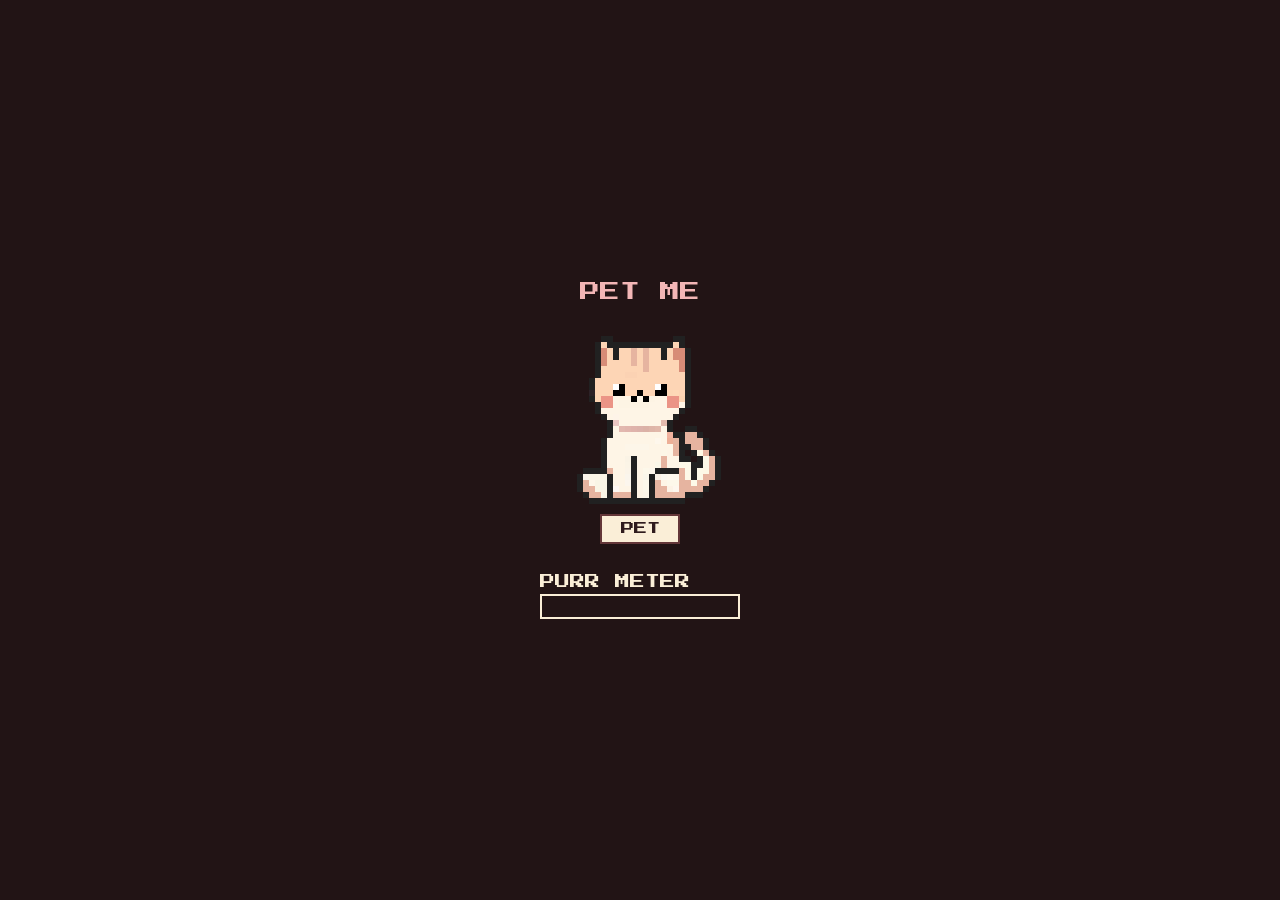
<file: index.html>
<!DOCTYPE html>
<html lang="en">
<head>
    <meta charset="UTF-8">
    <meta name="viewport" content="width=device-width, initial-scale=1.0">
    <link rel="preconnect" href="https://fonts.googleapis.com">
    <link rel="preconnect" href="https://fonts.gstatic.com" crossorigin>
    <link href="https://fonts.googleapis.com/css2?family=Press+Start+2P&display=swap" rel="stylesheet">
    <link rel="stylesheet" href="style.css">
    <title>PET THE CAT</title>
</head>
<body>
    <section class="main">
        <div class="title">
            <h1>PET ME</h1>
        </div>
        <div class="cat"></div>
        <div class="controls">
            <button class="pet-button">PET</button>
            <div class="meter">
                <div class="label">
                    <h2>PURR METER</h2>
                </div>
                <div class="progress-bar">
                    <div class="outer-container">
                        <div class="inner-fill"></div>
                    </div>
                </div>
            </div>
        </div>
    </section>

    <div class="popup">
        <p>Thanks for making me HAPPY!!</p>
        <p>I have something to show you...</p>
        <button class="showme-button">SHOW ME</button>
    </div>
    <script src="script.js"></script>
</body>
</html>
</file>
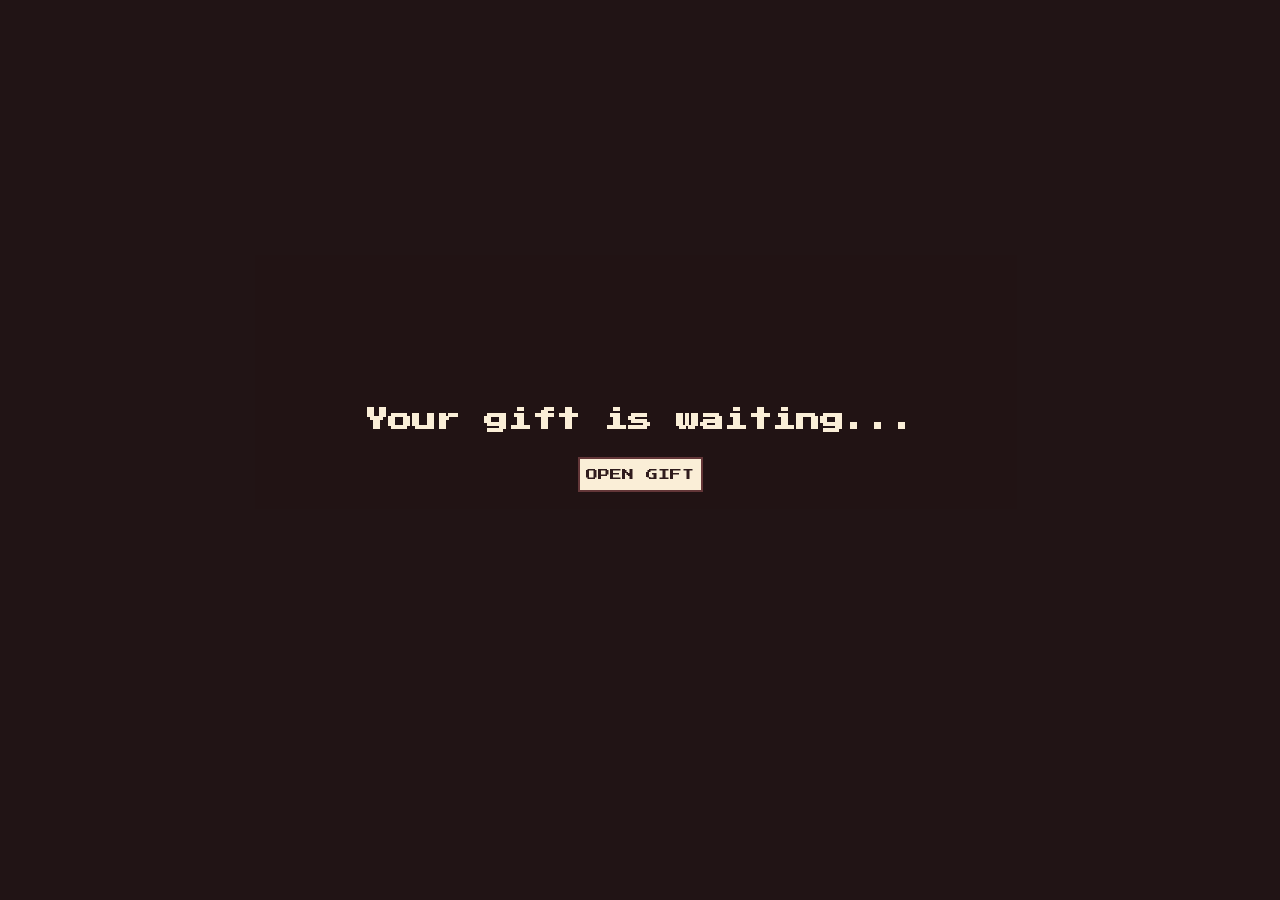
<file: birthday.html>
<!DOCTYPE html>
<html lang="en">
<head>
    <meta charset="UTF-8">
    <meta name="viewport" content="width=device-width, initial-scale=1.0">
    <link rel="preconnect" href="https://fonts.googleapis.com">
    <link rel="preconnect" href="https://fonts.gstatic.com" crossorigin>
    <link href="https://fonts.googleapis.com/css2?family=Press+Start+2P&display=swap" rel="stylesheet">
    <link rel="stylesheet" href="style.css">
    <title>Happy Birthday</title>
</head>
<body>
    <!-- Birthday Content -->
    <div class="birthday-content">
        <h1 class="hbdtext">
            Happy Birthday<br>
            MAAA
        </h1>
        <img
            class="cake"
            src="assets/strawberrycake.png"
            alt="Pixel Strawberry Cake">
        <p class="hbdmessage">
            A strawberry cake for you
        </p>
    </div>

    <!-- Overlay -->
    <div class="overlay">
        <h2 class="revealtext">
            Your gift is waiting...
        </h2>
        <button class="revealbutton">
            OPEN GIFT
        </button>
    </div>
    <script src="birthday.js"></script>
</body>
</html>
</file>
<file: style.css>
* {
    box-sizing: border-box;
    margin: 0;
    padding: 0;
}

body {
    background: #221415;
    height: 100vh;
}

.main {
    height: 100vh;
    display: flex;
    flex-direction: column;
    align-items: center;
    justify-content: center;
    gap: 10px;
}

.title {
    width: 192px;
}
.title h1 {
    font-family: "Press Start 2P", system-ui;
    font-weight: 400;
    font-style: normal;
    color: #F3B6B6;
    font-size: 20px;
    text-align: center;
}

/*Normal*/
.cat {
    /*added to align the cat*/
    margin-left: 65px;
    height: 192px;
    width: 192px;
    background-image: url('assets/Idle.png');
    background-size: 1920px 192px;
    background-repeat: no-repeat;
    image-rendering: pixelated;
    animation: idle 2s steps(9) infinite;
}

/*Happy*/
.cat.happy {
    /* Tail Wagging */
    animation: idle 0.5s steps(9) infinite;

    /* Adding Glow */
    filter:drop-shadow(0 0 15px rgb(154, 71, 84));
}

.cat.permanent-happy {
    animation: idle 0.5s steps(9) infinite;

    /* Adding Glow */
    filter:
    drop-shadow(0 0 30px rgb(205, 75, 94));
}


@keyframes idle {
    from {
        background-position: 0 0;
    }

    to {
        background-position: -1728px 0;
    }
}

.label h2 {
    font-family: "Press Start 2P", system-ui;
    font-weight: 400;
    font-style: normal;
    color: rgb(250, 238, 215);
    font-size: 15px;
}

.pet-button {
    width: 80px;
    height: 30px;
    padding: 5px;
    background-color: rgb(250, 238, 215);
    font-family: "Press Start 2P", system-ui;
    font-style: normal;
    color: #2F1B1D;
    border: 2px solid rgb(99, 54, 56);

    transition: 0.15s ease;
}

.pet-button:hover {
    cursor: pointer;
    background-color: #FFF6E8;
    transform: translateY(-2px);
}

.outer-container {
    height: 25px;
    width: 200px;
    border: 2px solid rgb(250, 238, 215);
    display: flex;
    align-items: center;
    padding: 2px 3px;
}

.inner-fill {
    height: 100%;
    width: 0%;
    background-color: #F3B6B6;
}

.controls {
    display: flex;
    flex-direction: column;
    gap: 30px;
    justify-content: center;
    align-items: center;
}

.meter {
    display: flex;
    flex-direction: column;
    gap: 5px;
}

.popup {
    display: none;
    flex-direction: column;
    align-items: center;
    justify-content: center;
    width: 300px;
    height: 350px;
    background: #F3B6B6;
    border: 4px solid rgb(99, 54, 56);
    padding: 5px;
    font-family: "Press Start 2P", system-ui;
    font-weight: 100;
    font-style: normal;
    color: #221415;
    font-size: 15px;
    gap: 15px;
    text-align: center;

    position: fixed;
    top: 50%;
    left: 50%;
    transform: translate(-50%, -50%);
    box-shadow: 10px 10px 0 #000000; 

    animation: popupAppear 0.3s ease-out;
}

.showme-button {
    width: 100px;
    height: 30px;
    padding: 5px;
    background-color: rgb(250, 238, 215);
    font-family: "Press Start 2P", system-ui;
    font-size: 12px;
    font-style: normal;
    color: #2F1B1D;
    border: 2px solid rgb(99, 54, 56);

    transition: 0.15s ease;
}

.showme-button:hover {
    cursor: pointer;
    background-color: #FFF6E8;
    transform: translateY(-2px);
}

@keyframes popupAppear {
    0% {
        transform: translate(-50%, -50%) scale(0.7);
        opacity: 0;
    }

    70% {
        transform: translate(-50%, -50%) scale(1.05);
        opacity: 1;
    }

    100% {
        transform: translate(-50%, -50%) scale(1);
        opacity: 1;
    }
}

.hbdtext {
    font-family: "Press Start 2P", system-ui;
    font-weight: 400;
    font-style: normal;
    font-size: 40px;
    text-align: center;
    line-height: 1.5;
    color: rgb(250, 238, 215);

    animation: wishAppear 0.5s ease-out;
}

.hbdmessage {
    font-family: "Press Start 2P", system-ui;
    font-weight: 100;
    font-style: normal;
    font-size: 15px;
    color: #F3B6B6;
    text-align: center;
    line-height: 1.5;

    animation: wishAppear 0.5s ease-out;
}

.cake {
    height: 400px;
    width: 400px;
    image-rendering: pixelated;
    filter:
    drop-shadow(0 0 25px rgb(248, 167, 179))
    drop-shadow(0 0 40px rgb(146, 41, 57));

    animation: wishAppear 0.5s ease-out 0.3s,
    float 2s ease infinite;

    animation-fill-mode: both;
}

body {
    display: flex;
    flex-direction: column;
    justify-content: center;
    align-items: center;
    padding: 30px;
    gap: 20px;
}

@keyframes wishAppear {
    0% {
        transform: scale(0.7);
        opacity: 0;
    }

    70% {
        transform: scale(1.05);
        opacity: 1;
    }

    100% {
        transform: scale(1);
        opacity: 1;
    }
}

@keyframes float {
    0% {
        transform: translateY(0);
    }

    50% {
        transform: translateY(-6px);
    }

    100% {
        transform: translateY(0px);
    }
}   


.birthday-content {
    display: none;
    flex-direction: column;
    align-items: center;
    gap: 20px;
    height: 100vh;
}

.overlay {
    position: fixed;
    inset: 0;

    display: flex;
    flex-direction: column;
    justify-content: center;
    align-items: center;

    background: rgba(34,20,21,0.96);
    z-index: 9999;
    gap: 25px;

    font-family: "Press Start 2P", system-ui;
    color: rgb(250,238,215);
    text-align: center;

    transition: opacity .4s ease;
}

.revealbutton {
    width: 125px;
    height: 35px;
    padding: 5px;
    background-color: rgb(250, 238, 215);
    font-family: "Press Start 2P", system-ui;
    font-size: 12px;
    font-style: normal;
    color: #2F1B1D;
    border: 2px solid rgb(99, 54, 56);

    transition: 0.15s ease;
}

.revealbutton:hover {
    cursor: pointer;
    background-color: #FFF6E8;
    transform: translateY(-2px);
}
</file>
